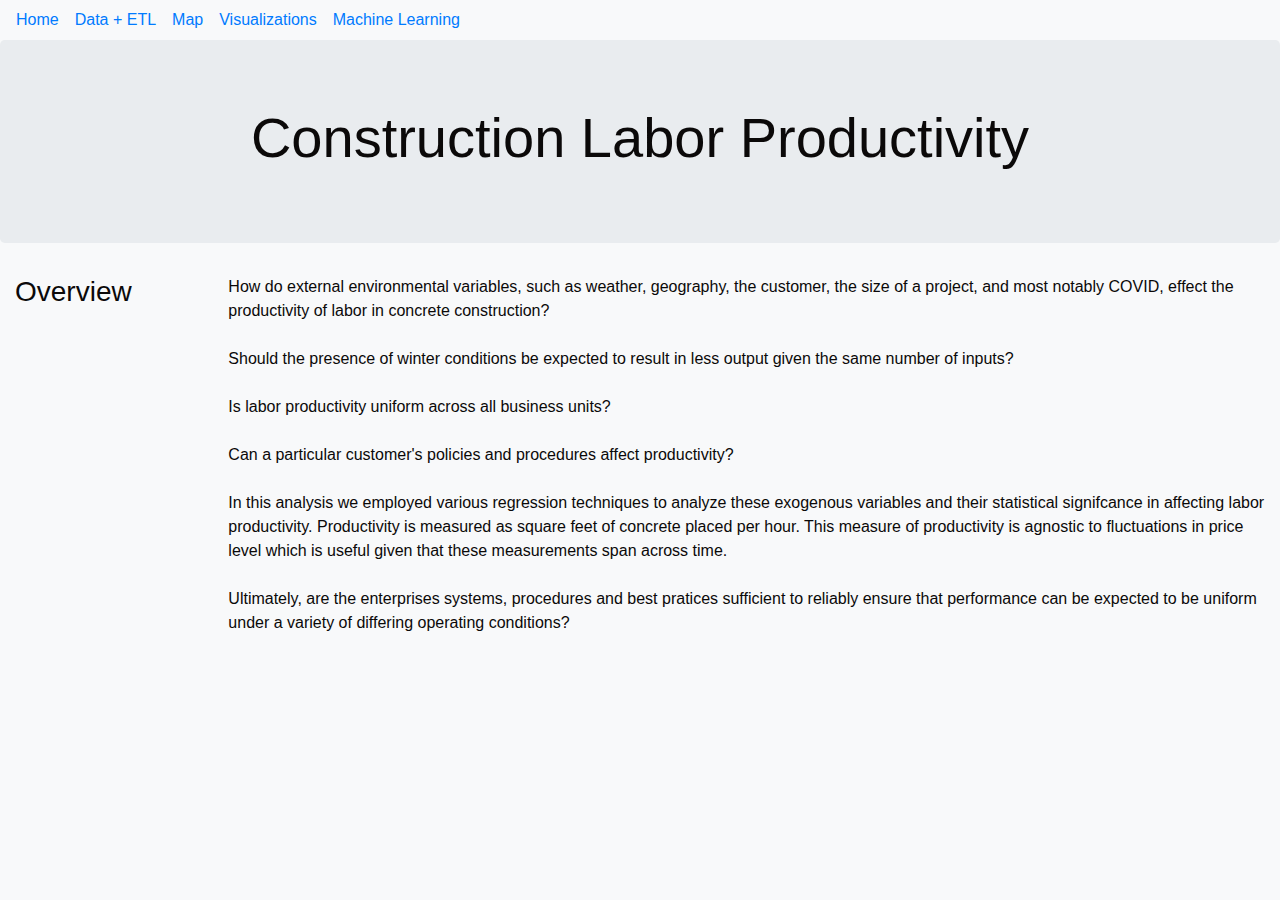
<file: index.html>
<!DOCTYPE html>
<html lang="en">
<head>
    <meta charset="UTF-8">
    <meta http-equiv="X-UA-Compatible" content="IE=edge">
    <meta name="viewport" content="width=device-width, initial-scale=1.0">
    <title>Construction Labor Productivity</title>
    <link
      rel="stylesheet"
      href="https://maxcdn.bootstrapcdn.com/bootstrap/4.0.0/css/bootstrap.min.css"
      integrity="sha384-Gn5384xqQ1aoWXA+058RXPxPg6fy4IWvTNh0E263XmFcJlSAwiGgFAW/dAiS6JXm"
      crossorigin="anonymous"
    />
    <link rel="stylesheet" href="static/css/style.css">
</head>
<body class="bg-light">
    <div class="wrapper">
        <nav class="navbar navbar-light bg-light navbar-expand-lg">
            <a class=""navbar-brand" href="index.html">Home</a>&emsp;
            <a class=""navbar-brand" href="etl.html">Data + ETL</a>&emsp;
            <a class=""navbar-brand" href="map.html">Map</a>&emsp;
            <a class=""navbar-brand" href="visual.html">Visualizations</a></a>&emsp;
            <a class=""navbar-brand" href="learning.html">Machine Learning</a>&emsp;
        </nav>
    </div>
    <div class="jumbotron">
        <h1 class="display-4">Construction Labor Productivity</h1>
    </div>
    <div class="container-fluid">
        <div class="row">
            <div class="col-md-2">
                <h3>Overview</h3>
            </div>
            <div class="col-md-10">
                <p>
                    How do external environmental variables, such as weather, geography, the customer, the size of a project, and most notably COVID, effect the productivity of labor in concrete construction?
                    <br><br>
                    Should the presence of winter conditions be expected to result in less output given the same number of inputs?
                    <br><br>
                    Is labor productivity uniform across all business units?
                    <br><br>
                    Can a particular customer's policies and procedures affect productivity?
                    <br><br>
                    In this analysis we employed various regression techniques to analyze these exogenous variables and their statistical signifcance in affecting labor productivity. Productivity is measured as square feet of concrete placed per hour. This measure of productivity is agnostic to fluctuations in price level which is useful given that these measurements span across time.
                    <br><br>
                    Ultimately, are the enterprises systems, procedures and best pratices sufficient to reliably ensure that performance can be expected to be uniform under a variety of differing operating conditions?
                </p>
            </div>
        </div>
    </div>
</body>
</html>
</file>
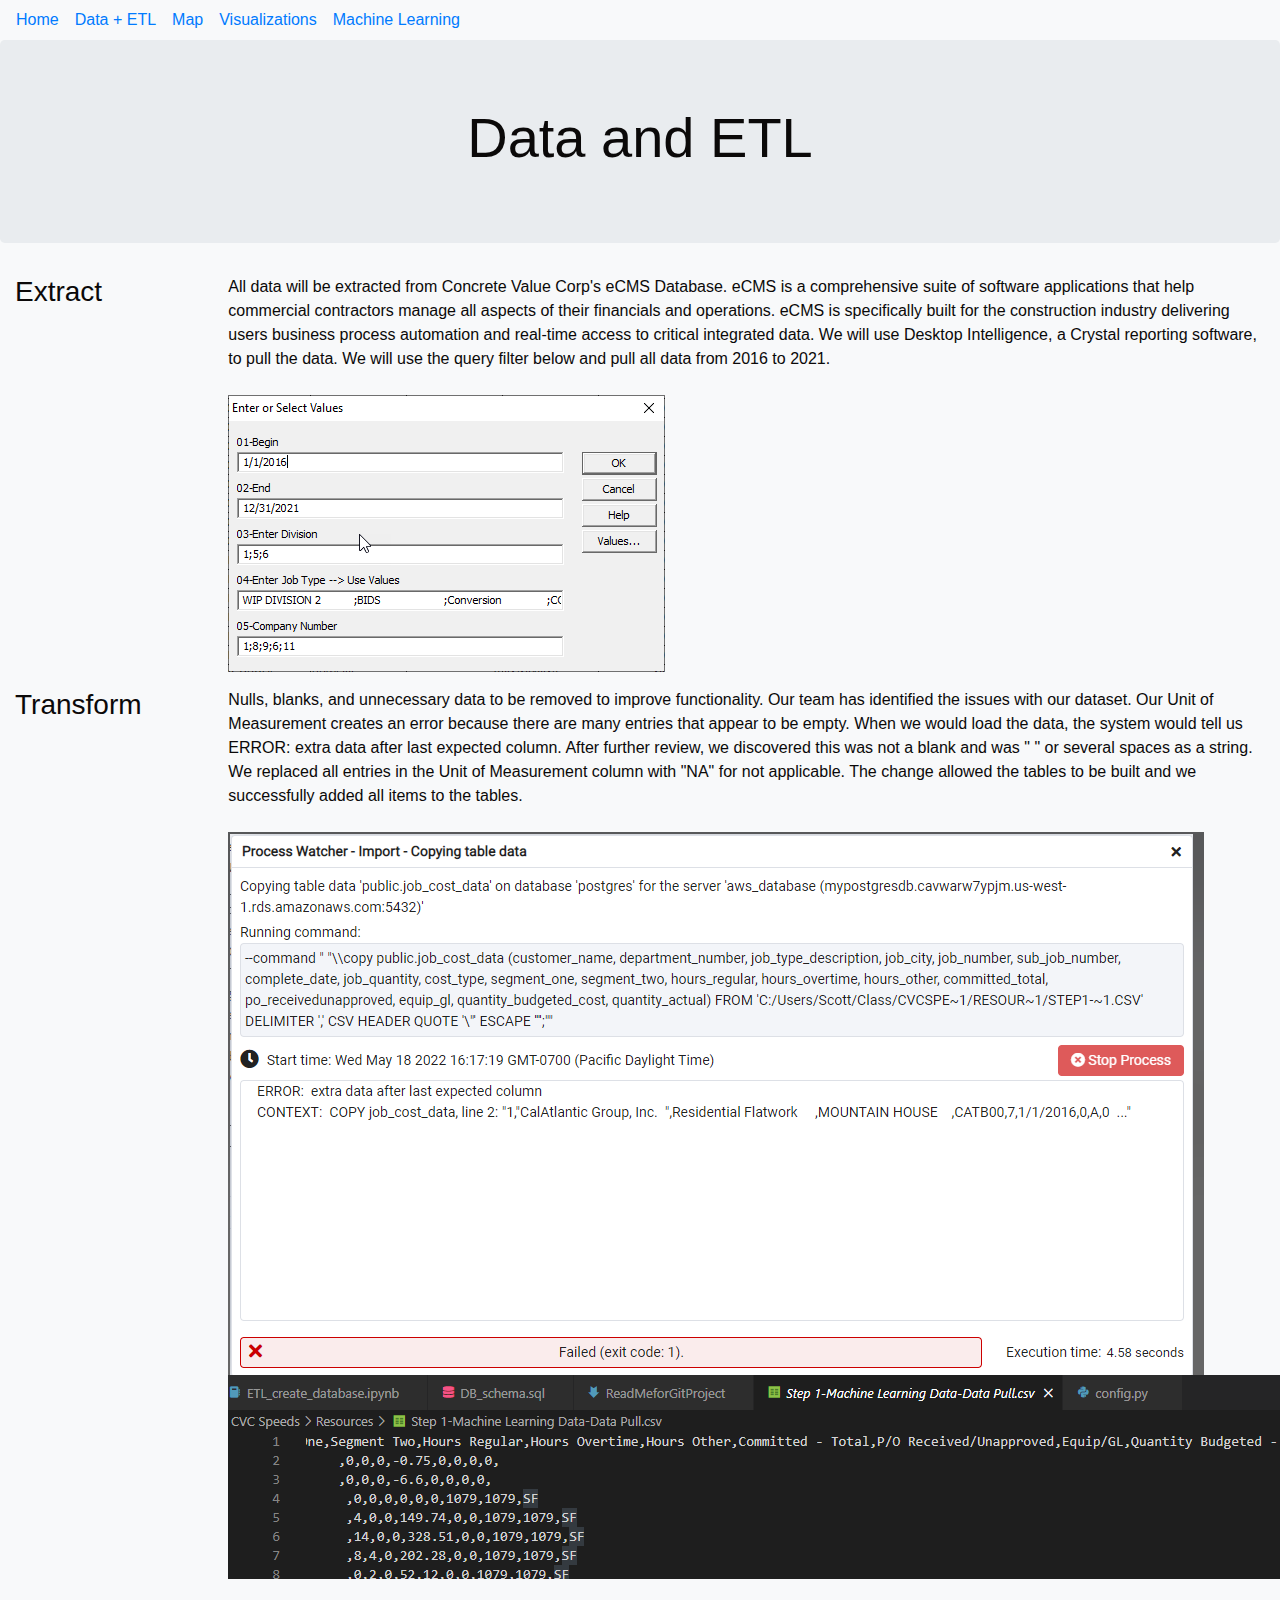
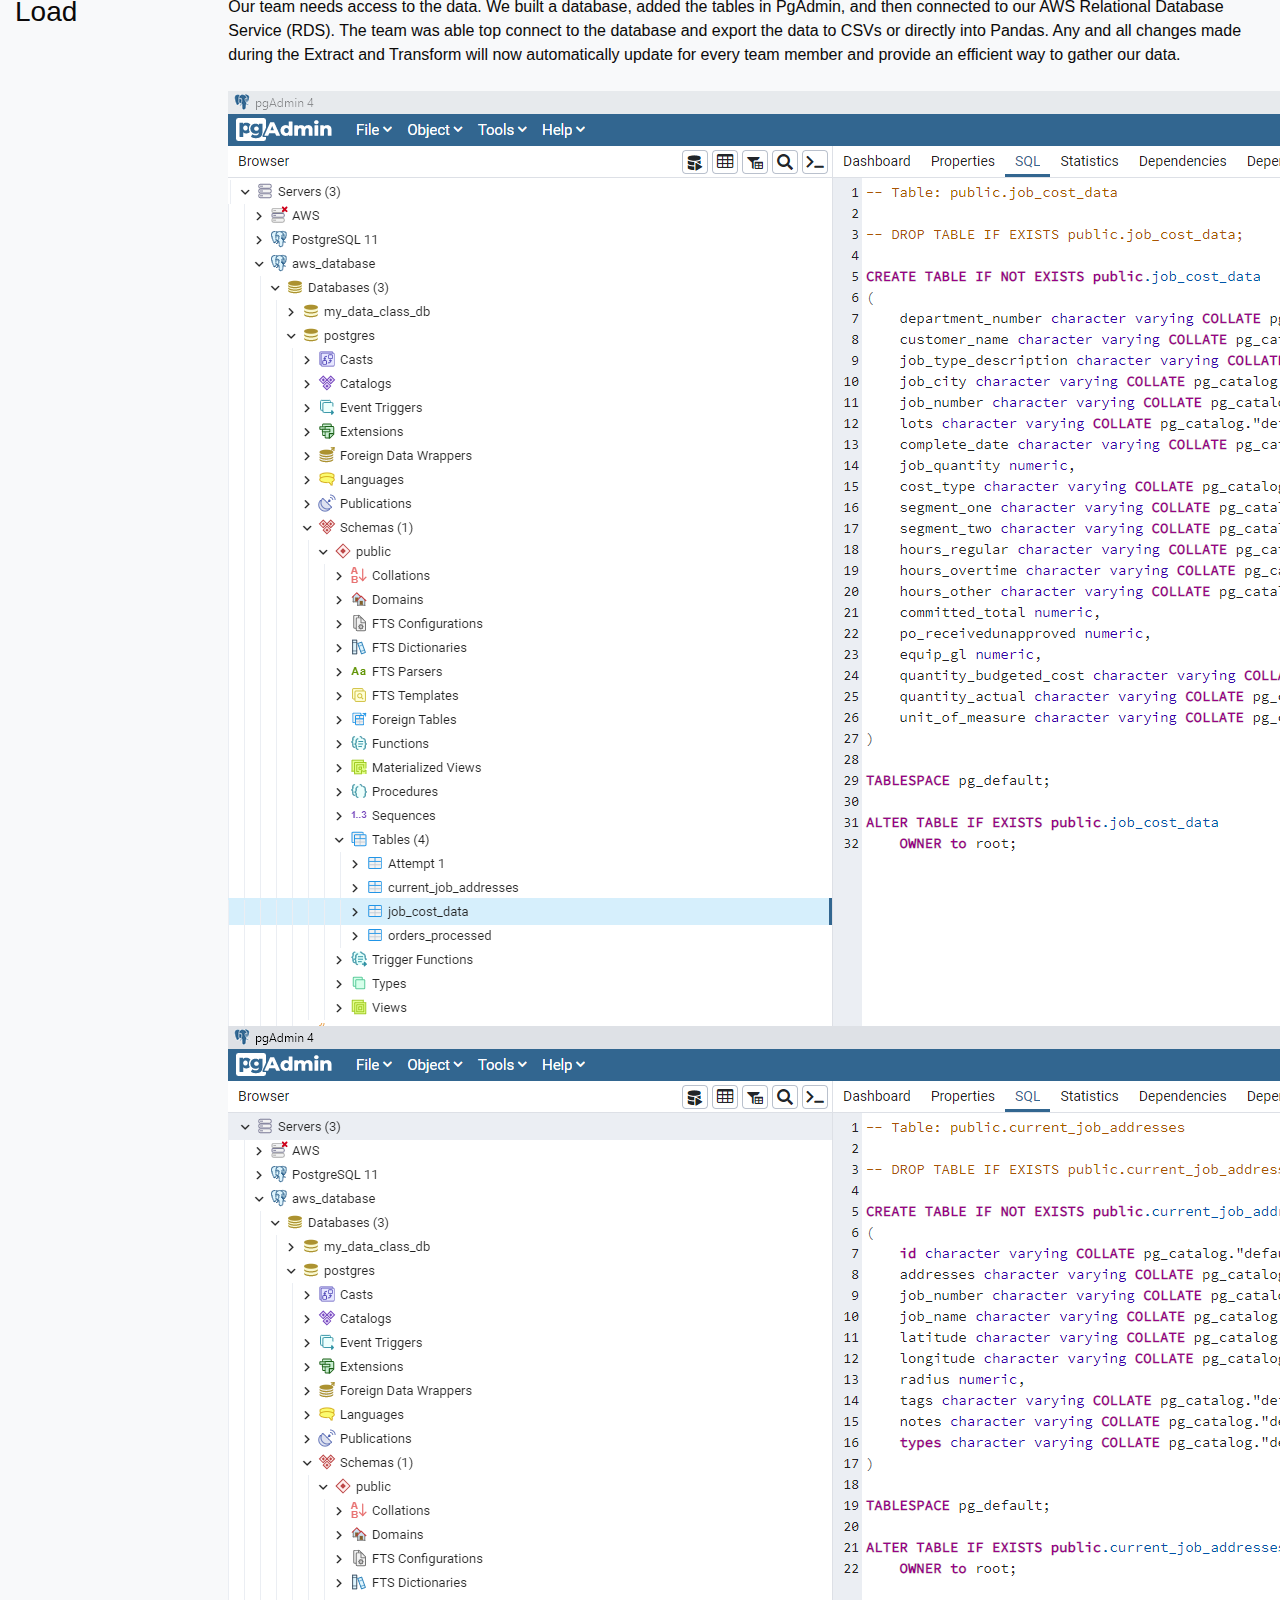
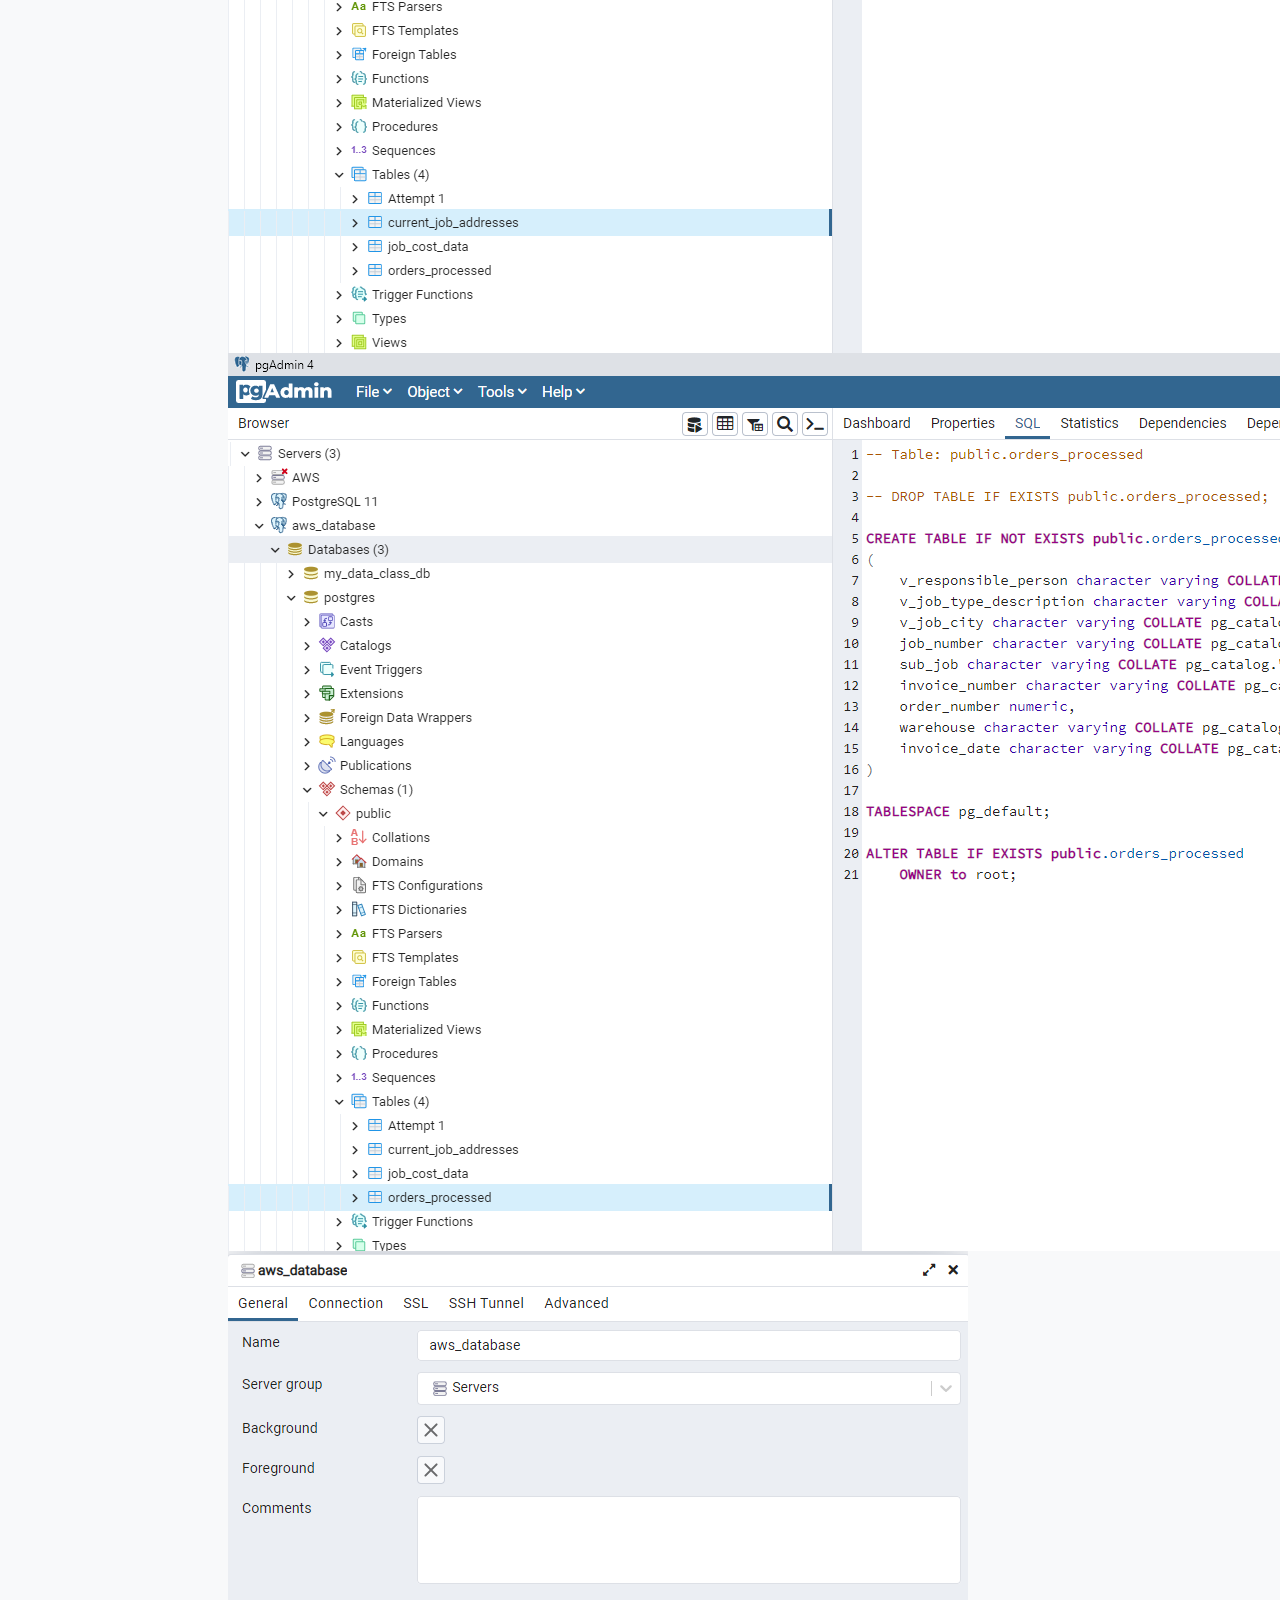
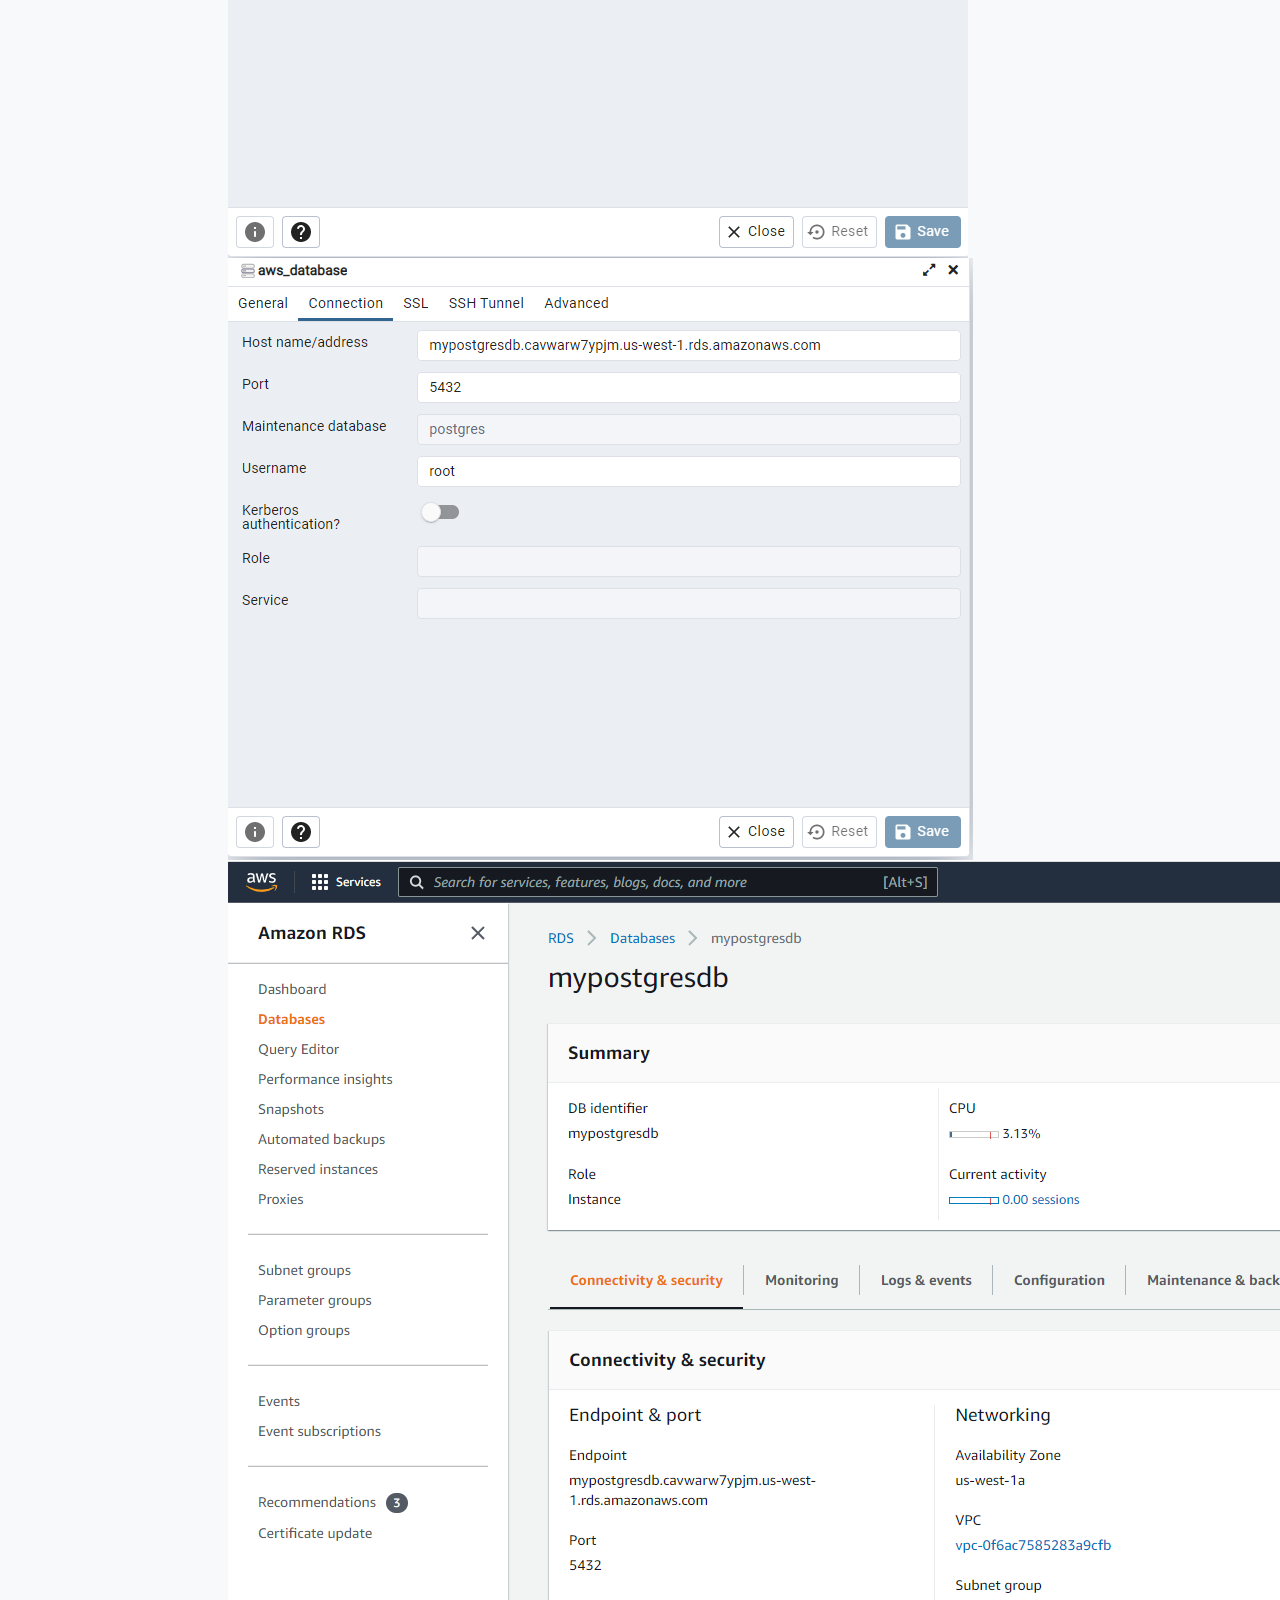
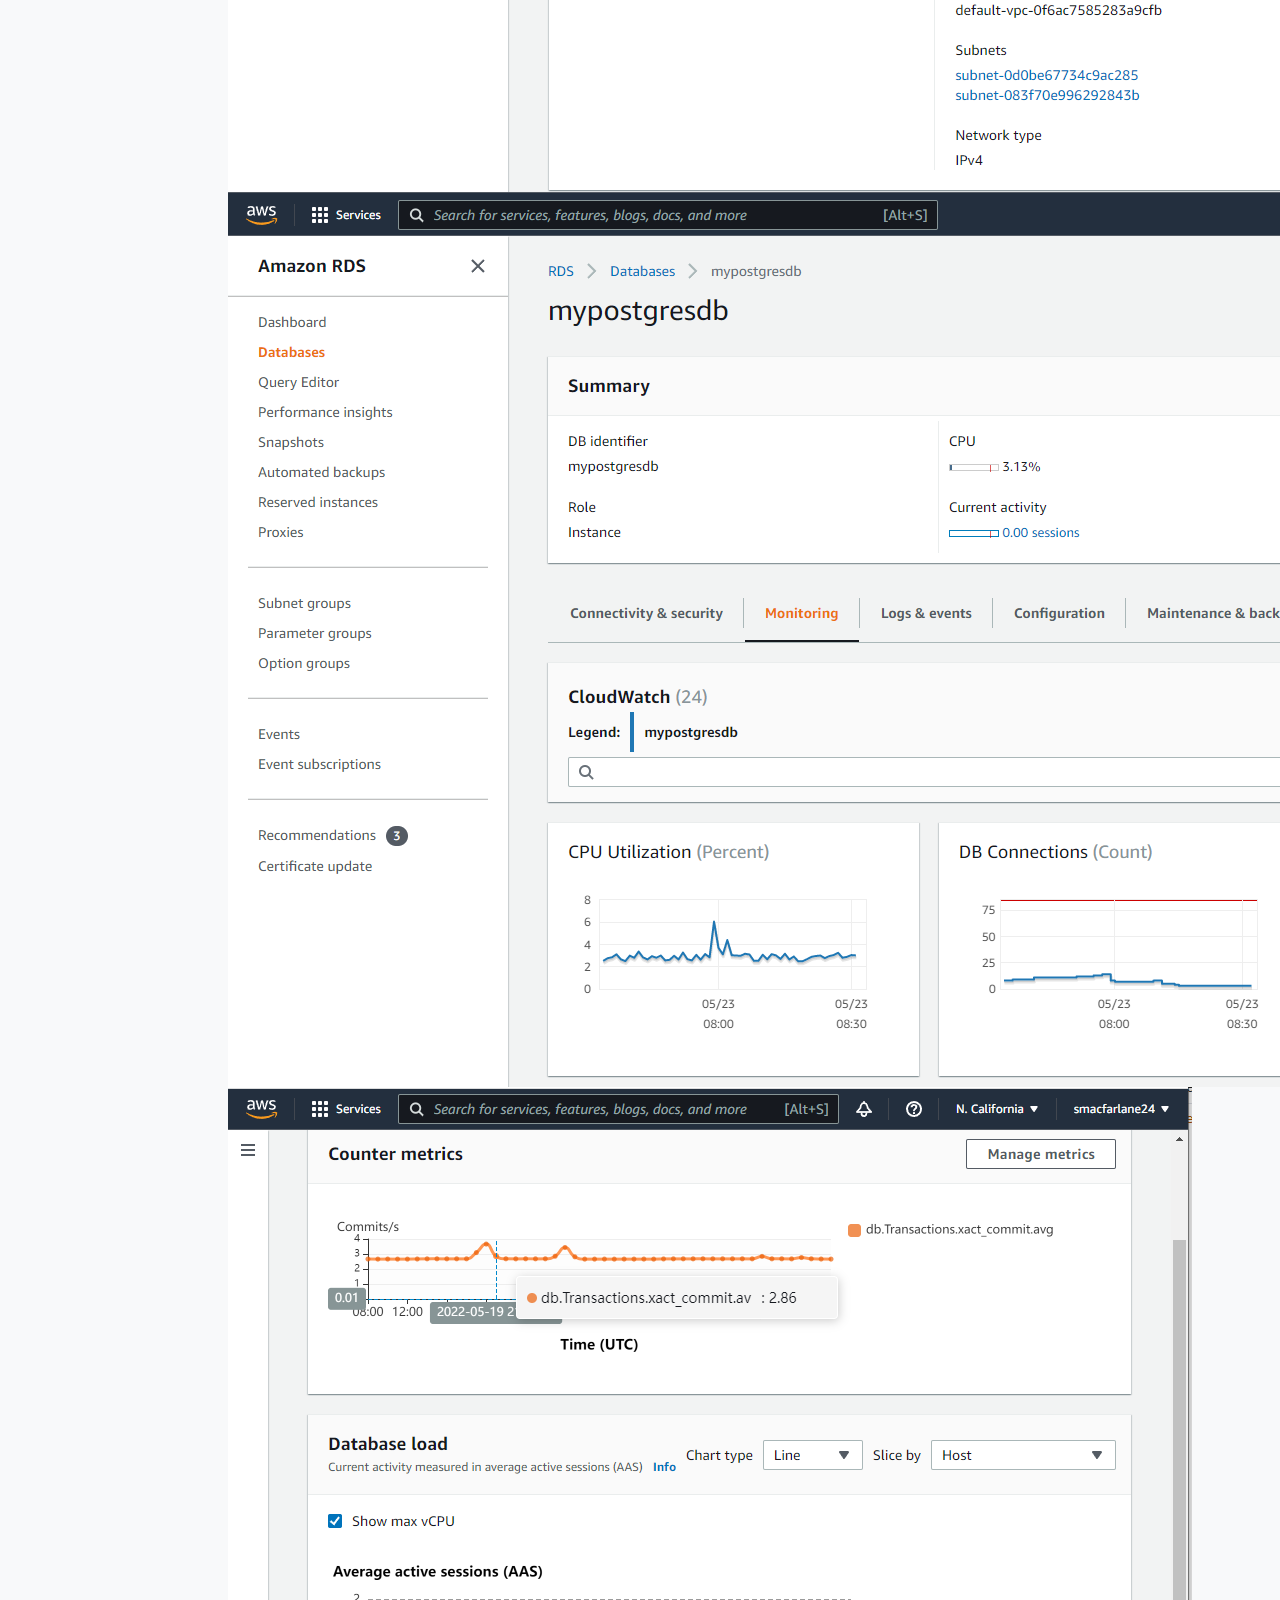
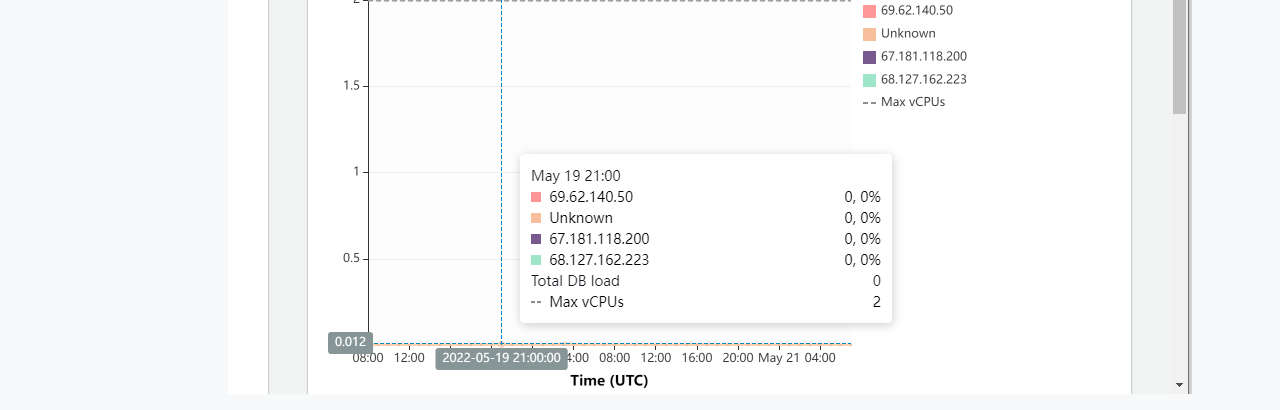
<file: etl.html>
<!DOCTYPE html>
<html lang="en">
<head>
    <meta charset="UTF-8">
    <meta http-equiv="X-UA-Compatible" content="IE=edge">
    <meta name="viewport" content="width=device-width, initial-scale=1.0">
    <title>Data & ETL</title>
    <link
      rel="stylesheet"
      href="https://maxcdn.bootstrapcdn.com/bootstrap/4.0.0/css/bootstrap.min.css"
      integrity="sha384-Gn5384xqQ1aoWXA+058RXPxPg6fy4IWvTNh0E263XmFcJlSAwiGgFAW/dAiS6JXm"
      crossorigin="anonymous"
    />
    <link rel="stylesheet" href="static/css/style.css">
</head>
<body class="bg-light">
    <div class="wrapper">
        <nav class="navbar navbar-light bg-light navbar-expand-lg">
            <a class=""navbar-brand" href="index.html">Home</a>&emsp;
            <a class=""navbar-brand" href="etl.html">Data + ETL</a>&emsp;
            <a class=""navbar-brand" href="map.html">Map</a>&emsp;
            <a class=""navbar-brand" href="visual.html">Visualizations</a></a>&emsp;
            <a class=""navbar-brand" href="learning.html">Machine Learning</a>&emsp;
        </nav>
    </div>
    <div class="jumbotron">
        <h1 class="display-4">Data and ETL</h1>
    </div>
    <div class="container-fluid">
        <div class="row">
            <div class="col-md-2">
                <h3>Extract</h3>
            </div>
            <div class="col-md-10">
                <p>
                    All data will be extracted from Concrete Value Corp's eCMS Database. eCMS is a comprehensive suite of software applications that help commercial contractors manage all aspects of their financials and operations. eCMS is specifically built for the construction industry delivering users business process automation and real-time access to critical integrated data. We will use Desktop Intelligence, a Crystal reporting software, to pull the data. We will use the query filter below and pull all data from 2016 to 2021.
                     <br><br>
                     <img src="Images/QueryForDataAnalysis.png">
                </p>
            </div>
        </div>
        <div class="row">
            <div class="col-md-2">
                <h3>Transform</h3>
            </div>
            <div class="col-md-10">
                <p>
                    Nulls, blanks, and unnecessary data to be removed to improve functionality. Our team has identified the issues with our dataset. Our Unit of Measurement creates an error because there are many entries that appear to be empty. When we would load the data, the system would tell us ERROR: extra data after last expected column. After further review, we discovered this was not a blank and was " " or several spaces as a string. We replaced all entries in the Unit of Measurement column with "NA" for not applicable. The change allowed the tables to be built and we successfully added all items to the tables.                     <br><br>
                     <img src="Images/1.0-Transform%20Data.PNG"><br>
                     <img src="Images/1.0-Transform%20Data-Image%20of%20MIA%20UofM.png">
                </p>
            </div>
        </div>
        <div class="row">
            <div class="col-md-2">
                <h3>Load</h3>
            </div>
            <div class="col-md-10">
                <p>
                    Our team needs access to the data. We built a database, added the tables in PgAdmin, and then connected to our AWS Relational Database Service (RDS). The team was able top connect to the database and export the data to CSVs or directly into Pandas. Any and all changes made during the Extract and Transform will now automatically update for every team member and provide an efficient way to gather our data. <br><br>
                    <img src="Images/1.1-Database%20Tables-job_cost_data.PNG"><br>
                    <img src="Images/1.2-Database%20Tables-current_job_addresses.PNG"><br>
                    <img src="Images/1.2-Database%20Tables-orders_processed.PNG"><br>
                    <img src="Images/1.3-Database%20Tables-AWS%20Connect%201.PNG"><br>
                    <img src="Images/1.3-Database%20Tables-AWS%20Connect%202.PNG"><br>
                    <img src="Images/1.4-Database-AWS%20Image.PNG"><br>
                    <img src="Images/1.4-Database-AWS%20Image2.png"><br>
                    <img src="Images/1.4-Database-AWS%20Metrics.png"><br>
                </p>
            </div>
        </div>
    </div>
</body>
</html>
</file>
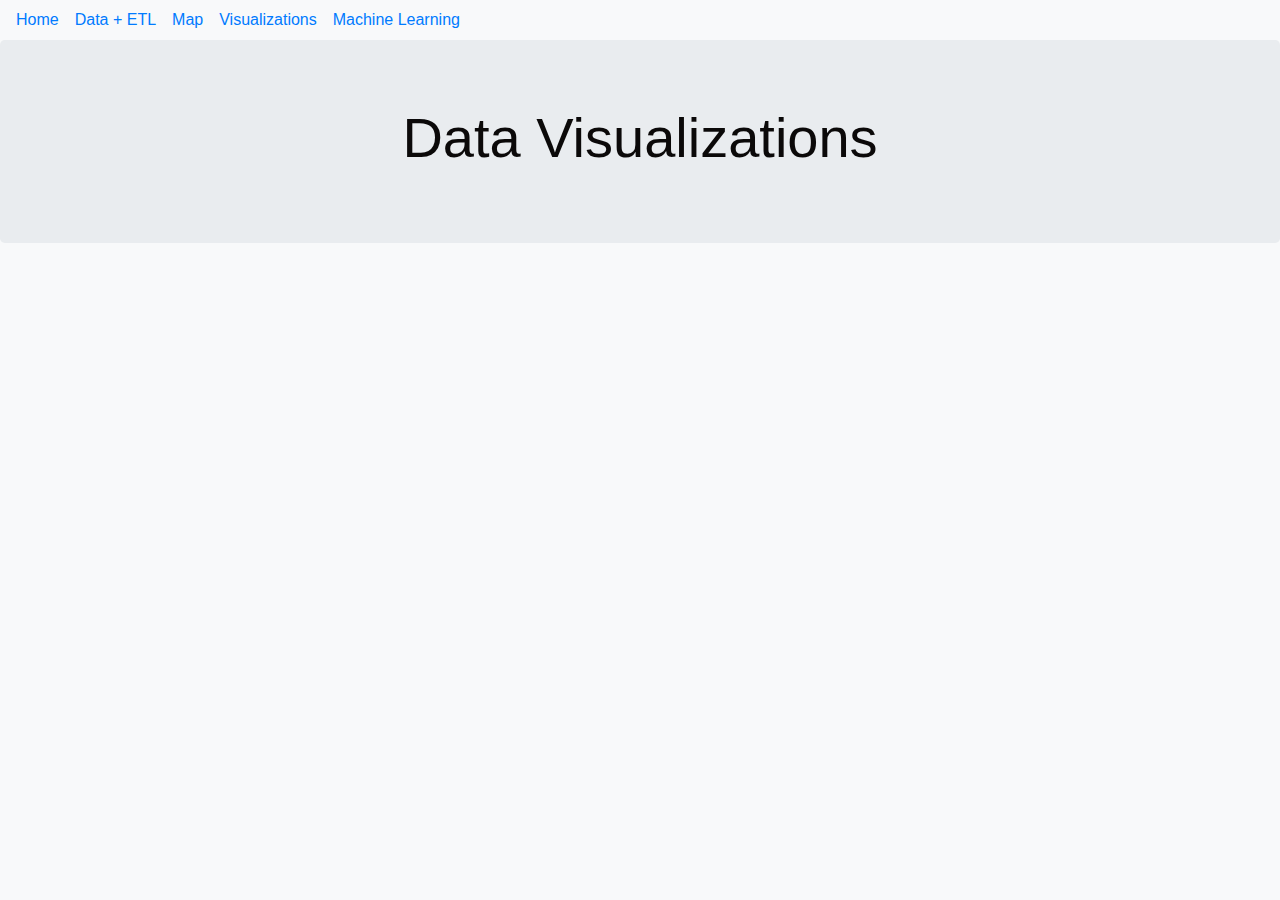
<file: visual.html>
<!DOCTYPE html>
<html lang="en">
<head>
    <meta charset="UTF-8">
    <meta http-equiv="X-UA-Compatible" content="IE=edge">
    <meta name="viewport" content="width=device-width, initial-scale=1.0">
    <title>Data Visualizations</title>
    <link
      rel="stylesheet"
      href="https://maxcdn.bootstrapcdn.com/bootstrap/4.0.0/css/bootstrap.min.css"
      integrity="sha384-Gn5384xqQ1aoWXA+058RXPxPg6fy4IWvTNh0E263XmFcJlSAwiGgFAW/dAiS6JXm"
      crossorigin="anonymous"
    />
    <link rel="stylesheet" href="static/css/style.css">
</head>
<body class="bg-light">
    <div class="wrapper">
        <nav class="navbar navbar-light bg-light navbar-expand-lg">
            <a class=""navbar-brand" href="index.html">Home</a>&emsp;
            <a class=""navbar-brand" href="etl.html">Data + ETL</a>&emsp;
            <a class=""navbar-brand" href="map.html">Map</a>&emsp;
            <a class=""navbar-brand" href="visual.html">Visualizations</a></a>&emsp;
            <a class=""navbar-brand" href="learning.html">Machine Learning</a>&emsp;
        </nav>
    </div>
    <div class="jumbotron">
        <h1 class="display-4">Data Visualizations</h1>
    </div>
    <div class="container-fluid">
        <div class="row">
                <div class='tableauPlaceholder' id='viz1654570781026' style='position: relative'><noscript><a href='#'><img alt='Dashboard 1 ' src='https:&#47;&#47;public.tableau.com&#47;static&#47;images&#47;Da&#47;DashboardPre-Covid&#47;Dashboard1&#47;1_rss.png' style='border: none' /></a></noscript><object class='tableauViz'  style='display:none;'><param name='host_url' value='https%3A%2F%2Fpublic.tableau.com%2F' /> <param name='embed_code_version' value='3' /> <param name='site_root' value='' /><param name='name' value='DashboardPre-Covid&#47;Dashboard1' /><param name='tabs' value='no' /><param name='toolbar' value='yes' /><param name='static_image' value='https:&#47;&#47;public.tableau.com&#47;static&#47;images&#47;Da&#47;DashboardPre-Covid&#47;Dashboard1&#47;1.png' /> <param name='animate_transition' value='yes' /><param name='display_static_image' value='yes' /><param name='display_spinner' value='yes' /><param name='display_overlay' value='yes' /><param name='display_count' value='yes' /><param name='language' value='en-US' /></object></div>                <script type='text/javascript'>                    var divElement = document.getElementById('viz1654570781026');                    var vizElement = divElement.getElementsByTagName('object')[0];                    if ( divElement.offsetWidth > 800 ) { vizElement.style.width='1600px';vizElement.style.height='927px';} else if ( divElement.offsetWidth > 500 ) { vizElement.style.width='1600px';vizElement.style.height='927px';} else { vizElement.style.width='100%';vizElement.style.height='1027px';}                     var scriptElement = document.createElement('script');                    scriptElement.src = 'https://public.tableau.com/javascripts/api/viz_v1.js';                    vizElement.parentNode.insertBefore(scriptElement, vizElement);                </script>
        </div>
        <div class="row">
                        
                        <div class='tableauPlaceholder' id='viz1654571146282' style='position: relative'><noscript><a href='#'><img alt='Dashboard 2 ' src='https:&#47;&#47;public.tableau.com&#47;static&#47;images&#47;Da&#47;DashboardPost-Covid&#47;Dashboard2&#47;1_rss.png' style='border: none' /></a></noscript><object class='tableauViz'  style='display:none;'><param name='host_url' value='https%3A%2F%2Fpublic.tableau.com%2F' /> <param name='embed_code_version' value='3' /> <param name='site_root' value='' /><param name='name' value='DashboardPost-Covid&#47;Dashboard2' /><param name='tabs' value='no' /><param name='toolbar' value='yes' /><param name='static_image' value='https:&#47;&#47;public.tableau.com&#47;static&#47;images&#47;Da&#47;DashboardPost-Covid&#47;Dashboard2&#47;1.png' /> <param name='animate_transition' value='yes' /><param name='display_static_image' value='yes' /><param name='display_spinner' value='yes' /><param name='display_overlay' value='yes' /><param name='display_count' value='yes' /><param name='language' value='en-US' /></object></div>                <script type='text/javascript'>                    var divElement = document.getElementById('viz1654571146282');                    var vizElement = divElement.getElementsByTagName('object')[0];                    if ( divElement.offsetWidth > 800 ) { vizElement.style.width='1600px';vizElement.style.height='927px';} else if ( divElement.offsetWidth > 500 ) { vizElement.style.width='1600px';vizElement.style.height='927px';} else { vizElement.style.width='100%';vizElement.style.height='1177px';}                     var scriptElement = document.createElement('script');                    scriptElement.src = 'https://public.tableau.com/javascripts/api/viz_v1.js';                    vizElement.parentNode.insertBefore(scriptElement, vizElement);                </script>
        </div>
    </div>
</body>
</html>
</file>
<file: static/css/style.css>
body {

    color: hsl(0, 11%, 4%);
  }

  .jumbotron {
    background-image: url("http://www.cvcconstruction.com/images/header_photo1.jpg");
    background-size: 100% 100%;
    text-align: center;
  }
</file>
